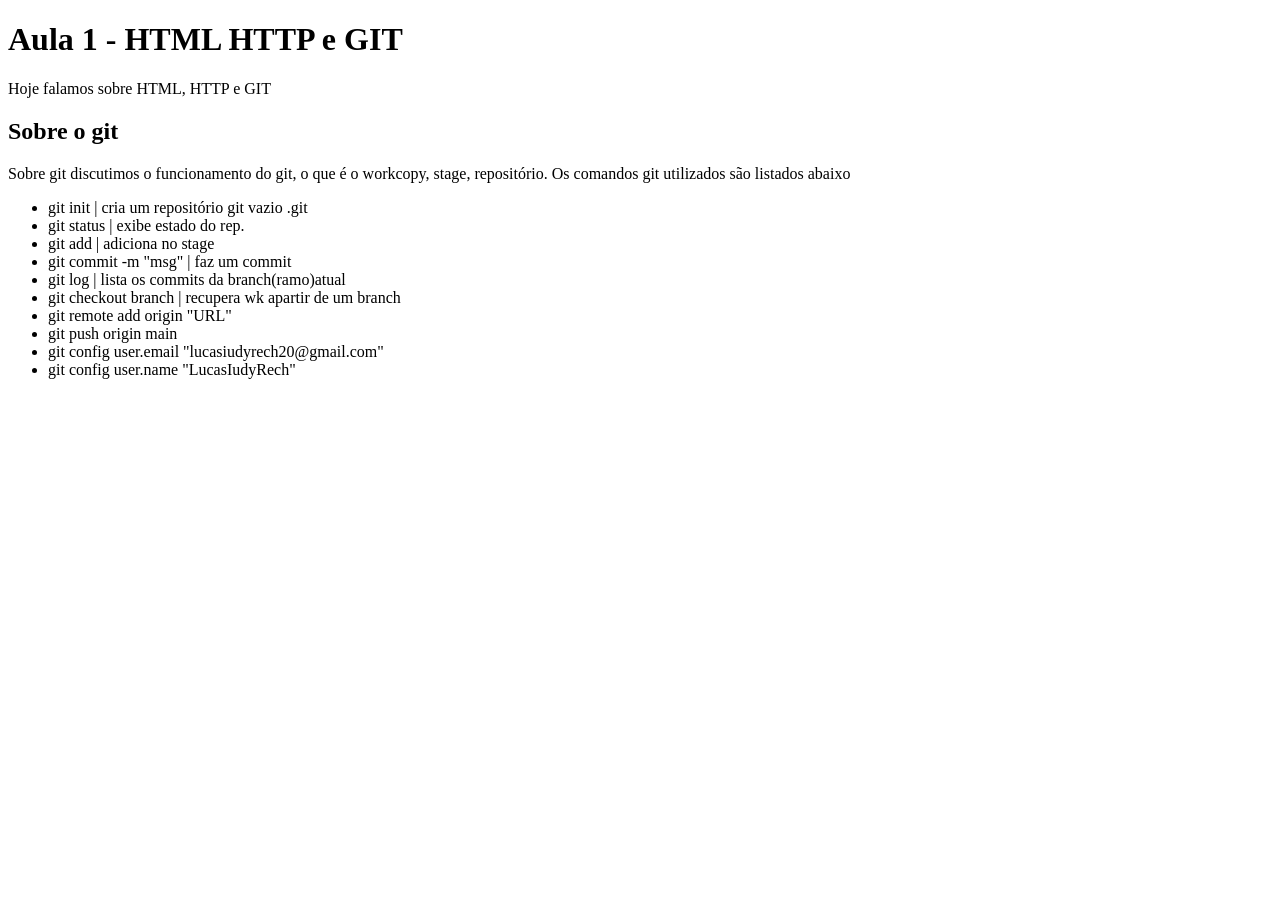
<file: index.html>
<!DOCTYPE html>
<html lang ="pt-br">
    <head>

        <title>Aula 01</title>

    </head>
    <body>

        <h1>Aula 1 - HTML HTTP e GIT</h1>
        <p>Hoje falamos sobre HTML, HTTP e GIT</p>
        <h2>Sobre o git</h2>
        <p>Sobre git discutimos o funcionamento do git, o que é o workcopy, stage, repositório. Os comandos git utilizados são listados abaixo</p>

        <ul>
            <li>git init              |   cria um repositório git vazio .git</li>
            <li>git status            |   exibe estado do rep.</li>
            <li>git add               |   adiciona no stage</li>
            <li>git commit -m "msg"   |   faz um commit</li>
            <li>git log               |   lista os commits da branch(ramo)atual</li>
            <li>git checkout branch   |   recupera wk apartir de um branch</li>
            <li>git remote add origin "URL"</li>
            <li>git push origin main </li>
            <li>git config user.email "lucasiudyrech20@gmail.com"</li>
            <li>git config user.name "LucasIudyRech"</li>
        </ul>

        <!-- comentario em HTML -->
        <!-- tag é um marcador em HTML para declarar um elemento no documento, o HTML é um linguagem de marcação, 
        não possui variaveis ou estruturas de controle-->
        <!-- <ul> == Undefined list -->
        <!-- <li> == List Item -->

    </body>
</html>
</file>
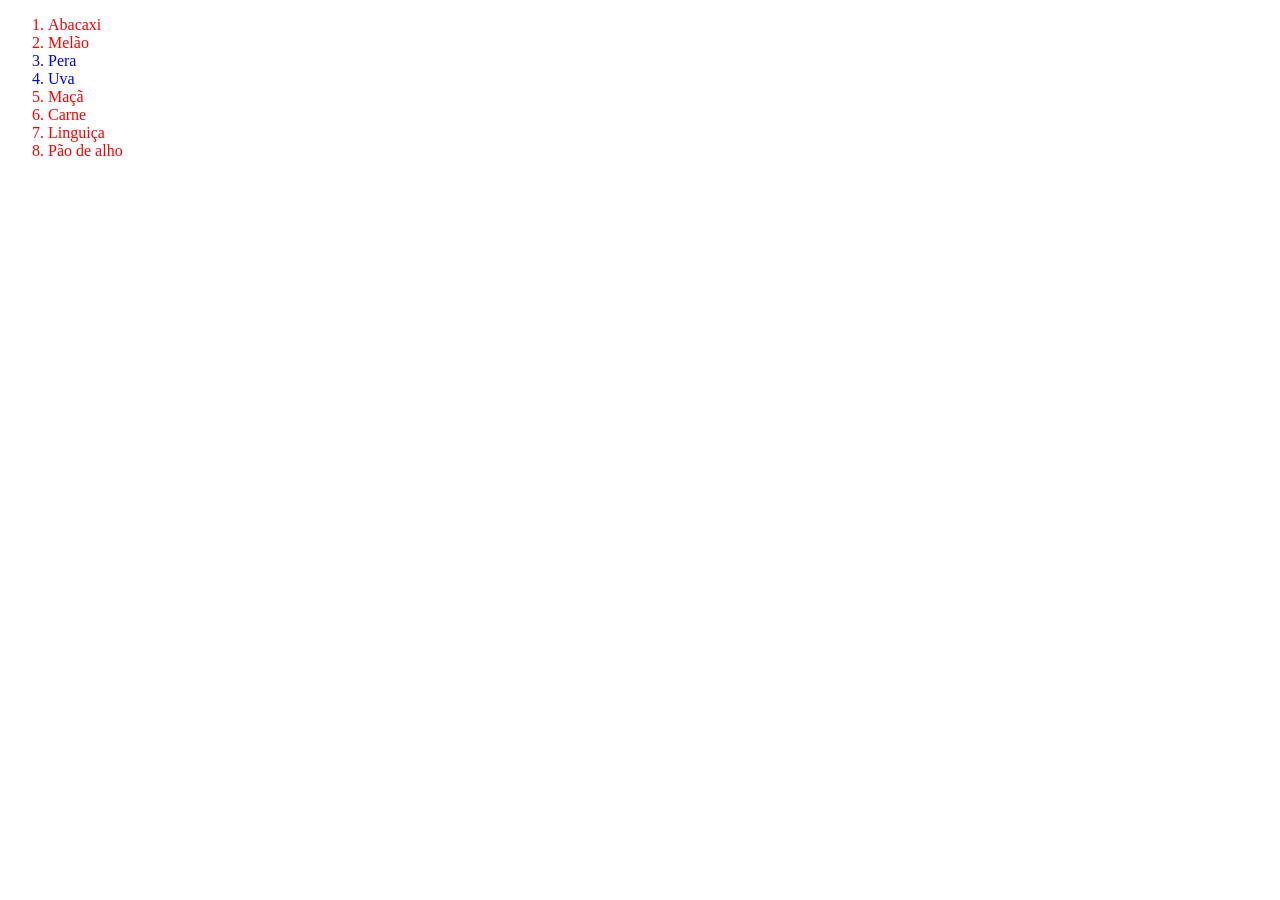
<file: lista_CSS/2-seletores_especifidade.html>
<!DOCTYPE html>
<head>   
   <title>Exemplo especificidade de seletores</title>
   <style>
      /*regra 1*/ li{color:red;}                                <!--aplica a cor vermelha aos itens sem classe-->
      /*regra 2*/ .churras{color:green;}                        <!--aplica a cor verde aos itens da classe churras-->
      /*regra 3*/ .fruta{color:gray}                            <!--aplica a cor cinza aos itens da classe fruta-->
      /*regra 4*/ li+li.churras{color: black;}                  <!--essa regra é mais específica e afeta elementos li seguidos de outro li que sejam classe churras-->
      /*regra 5*/ .churras[draggable="true"]{color: magenta;}   <!--regra aplica a cor magenta elementos que podem ser arrastados-->
      /*regra 6*/ #lip1,#lip2,#lip3{color:blue}                 <!--itens com essas ids ficam azuis-->
      /*regra 7*/ #lip3.fruta{color:orange}                     <!--aplica a cor laranja ao item com a id lip3 e classe fruta-->
      /*regra 8*/ ol>li.churras#lip5{color:purple}              <!--inão se aplica, pois não há li filhos de ol com a id lip5-->         
   </style>
</head>
<body>   
   <ol>
   <!--item 1--> <li id="lip0">Abacaxi</li>                                         
   <!--item 2--> <li           class="fruta">Melão</li>                             
   <!--item 3--> <li id="lip2" class="fruta">Pera</li>                              
   <!--item 4--> <li id="lip3" class="fruta">Uva</li>                               
   <!--item 5--> <li id="lip4" class="fruta">Maçã</li>                             
   <!--item 6--> <li           class="churras">Carne</li>                           
   <!--item 7--> <li           class="churras">Linguiça</li>                        
   <!--item 8--> <li id="lip7" class="churras" draggable="true">Pão de alho</li>    
   </ol>   
</body>
</html>
</file>
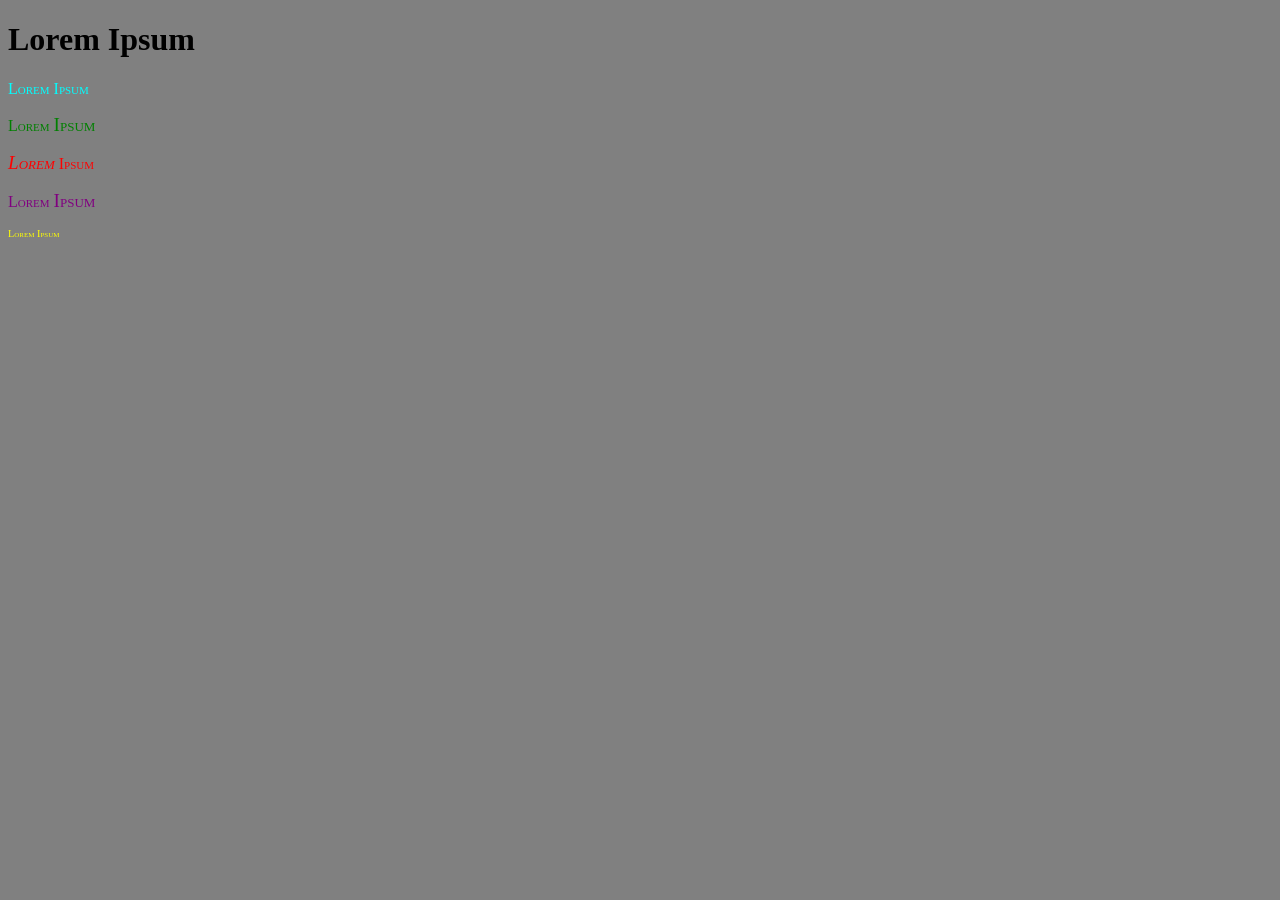
<file: lista_CSS/3-pratica_seletores.html>
<!DOCTYPE html>
<html lang="en">
<head>
    <meta charset="UTF-8">
    <meta name="viewport" content="width=device-width, initial-scale=1.0">
    <title>Seletores CSS</title>
    <style>
        body{background-color: gray;}
        h1{font-size: 2.5dvw;}
        p{color: green;
        font-variant: small-caps;}
        p#t1{color: aqua;
        font-family: georgia;}

        p#t3{color: red;
        font-family: 'Franklin Gothic Medium';}

        p#t4{color: purple;
        font-family:'Times New Roman';}

        p#t5{color: yellow;
        font-size: 0.8dvw;
        font-family: Verdana;}

        span{font-size: 1.5dvw;
        font-style: impact;}
        span#s2{font-style: italic;}
    </style>
</head>
<body>
    <h1>Lorem Ipsum</h1>
    <p id="t1">Lorem Ipsum</p>
    <p id="t2">Lorem <span>Ipsum</span></p>
    <p id="t3"><span id="s2">Lorem</span> Ipsum</p>
    <p id="t4">Lorem <span>Ipsum</span></p>
    <p id="t5">Lorem Ipsum</p>
</body>
</html>
</file>
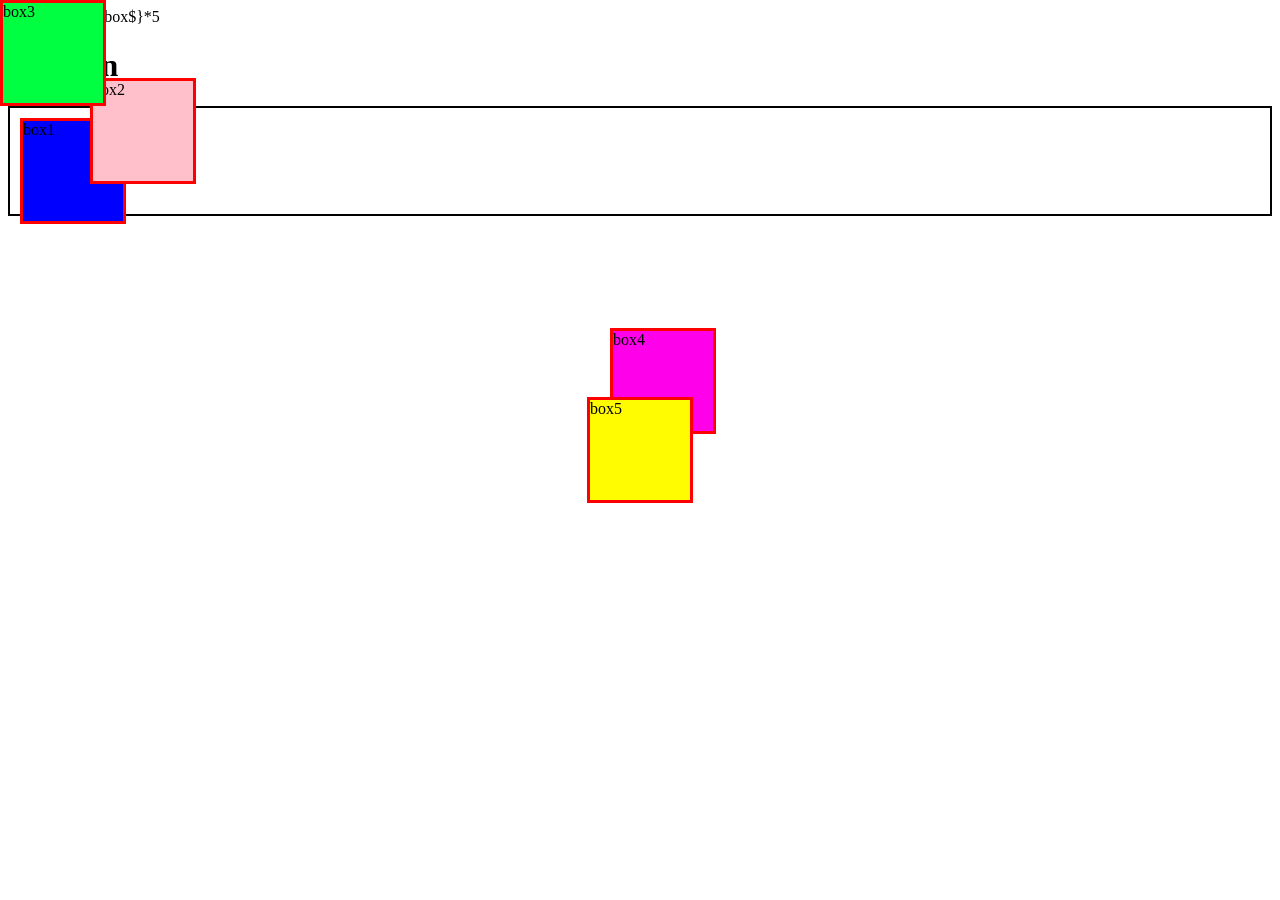
<file: lista_CSS/4a-display-.html>
<!DOCTYPE html>
<html lang="en">
<head>
    <meta charset="UTF-8">
    <meta name="viewport" content="width=device-width, initial-scale=1.0">
    <title>Document</title>

<style>
    div{    border: 2px solid black;   }
    .box{border: 3px solid red;
    display: inline-block;
    width: 100px;
    height: 100px;}

    .container{position: relative;}

    #box1{background-color: blue;
    position: relative;
    top: 10px;
    left: 10px;}

    #box2{background-color: pink;
    position: relative;
    top: -30px;
    left: -30px;}

    #box3{background-color: rgb(0, 255, 64);
    position: fixed;
    top: 0px;
    left: 0px;}

    #box4{background-color: rgb(255, 0, 234);
    position: absolute;
    top: 220px;
    left: 600px;}

    #box5{background-color: rgb(255, 251, 0);
    position: fixed;
    top: 50%;
    left: 50%;
    transform: translate(-50%, -50%);
}
</style>

</head>
<body>
    div#box$.box{box$}*5
    <h1>Position</h1>
    <div class="container">
        <div id="box1" class="box">box1</div>
        <div id="box2" class="box">box2</div>
        <div id="box3" class="box">box3</div>
        <div id="box4" class="box">box4</div>
        <div id="box5" class="box">box5</div>
    </div>
</body>
</html>
</file>
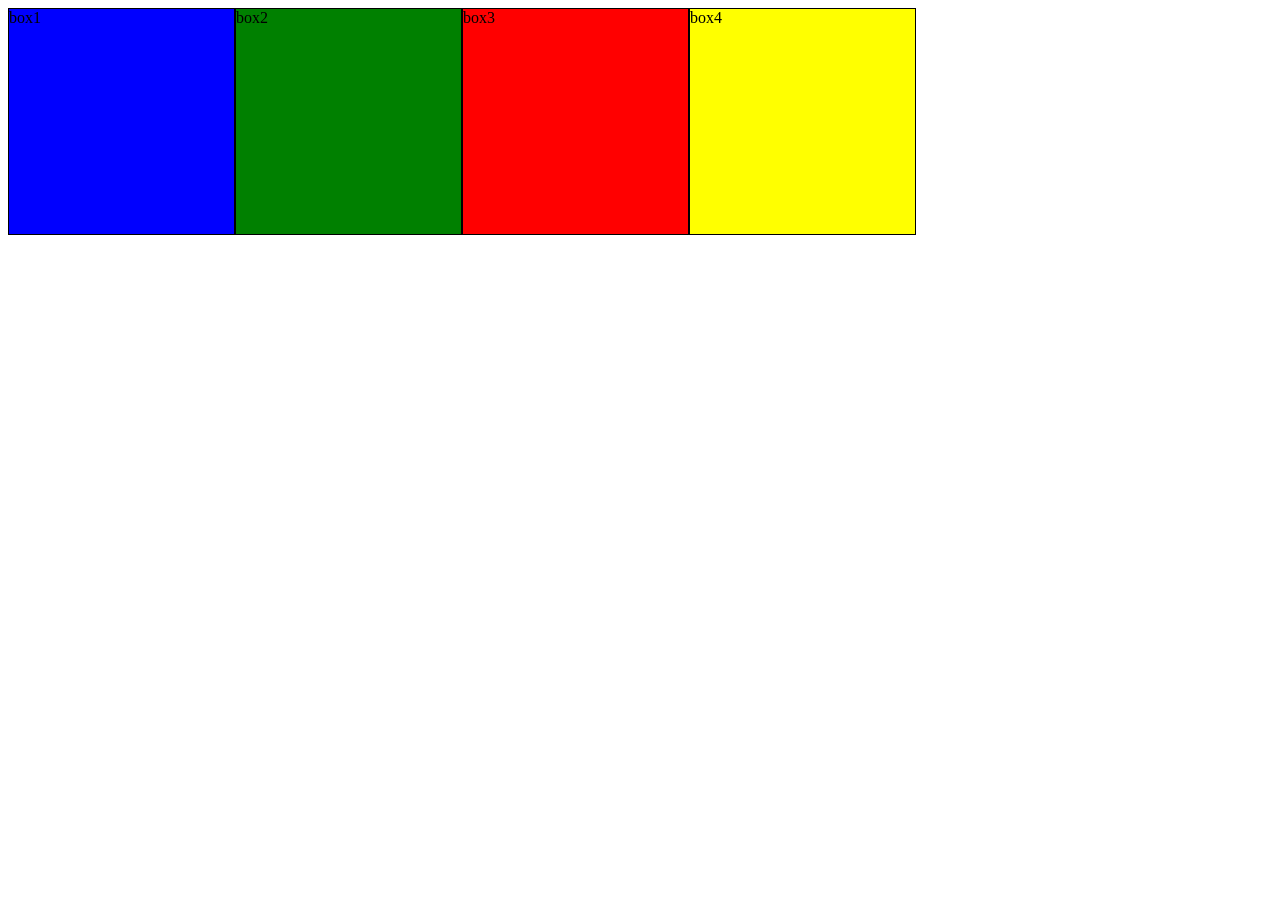
<file: lista_CSS/4b-display-.html>
<!DOCTYPE html>
<html lang="en">
<head>
    <meta charset="UTF-8">
    <meta name="viewport" content="width=device-width, initial-scale=1.0">
    <title>Document</title>
    <style>

        body{display: flex;}

        .box{
            border: 1px solid black;
            width: 25dvh;
            height: 25dvh;
            justify-content: center;
            align-items: center;
            flex-direction: row;
        }
        
        #box1{background-color: blue;}
        #box2{background-color: green;}
        #box3{background-color: red;}
        #box4{background-color: yellow;}

    </style>
</head>
<body>

    <div id="box1" class="box">box1</div>
    <div id="box2" class="box">box2</div>
    <div id="box3" class="box">box3</div>
    <div id="box4" class="box">box4</div>
    
</body>
</html>
</file>
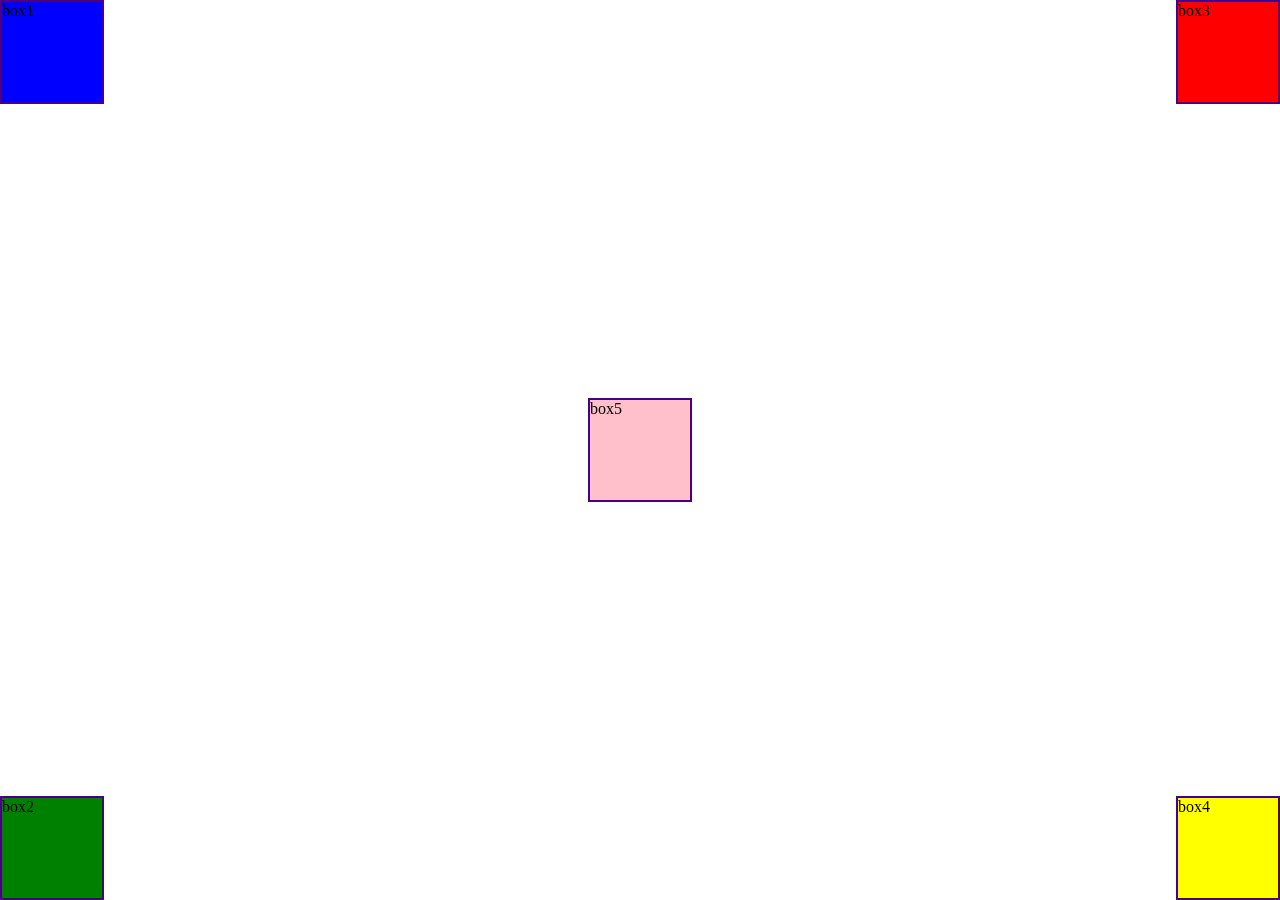
<file: lista_CSS/4c-display-.html>
<!DOCTYPE html>
<html lang="en">
<head>
    <meta charset="UTF-8">
    <meta name="viewport" content="width=device-width, initial-scale=1.0">
    <title>Document</title>

    <style>

        .box{border: 2px solid indigo;
        height: 100px;
        width: 100px;
        display: inline-block;}


        #box1{background-color: blue;
            position: fixed;
            top: 0%;
            left: 0%;}

        #box2{background-color: green;
            position: fixed;
            bottom: 0%;
            left: 0%;}

        #box3{background-color: red;
            position: fixed;
            top: 0%;
            right: 0%;}

        #box4{background-color: yellow;
            position: fixed;
            bottom: 0%;
            right: 0%;}

        #box5{background-color: pink;
            position: fixed;
            top: 50%;
            left: 50%;
            transform: translate(-50%, -50%);}

    </style>
</head>
<body>

    <div id="box1" class="box">box1</div>
    <div id="box2" class="box">box2</div>
    <div id="box3" class="box">box3</div>
    <div id="box4" class="box">box4</div>
    <div id="box5" class="box">box5</div>
    
</body>
</html>
</file>
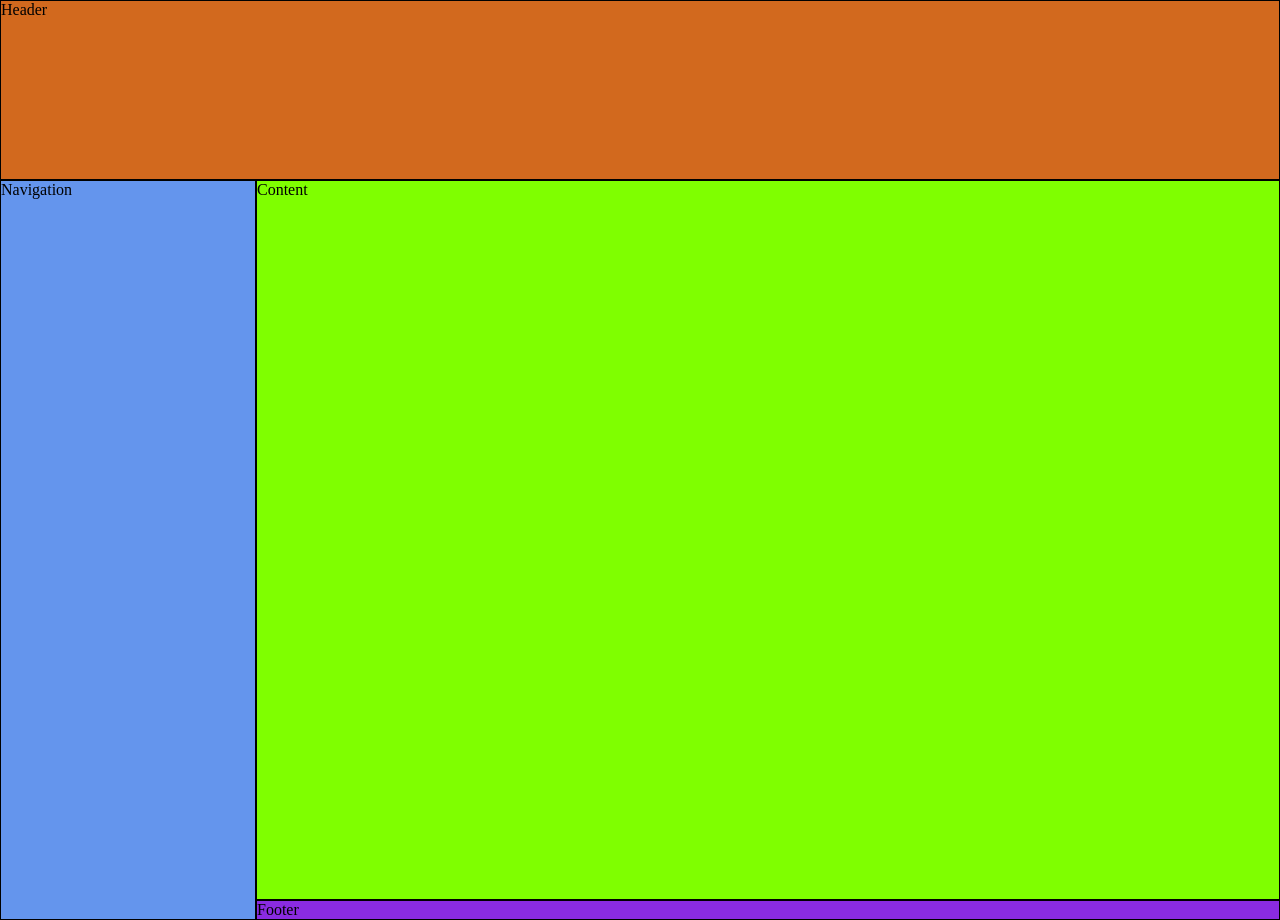
<file: lista_CSSgrid/2.html>
<!DOCTYPE html>
<html lang="en">
<head>
    <meta charset="UTF-8">
    <meta name="viewport" content="width=device-width, initial-scale=1.0">
    <title>Document</title>

<style>
  *{
    margin: 0px;
    padding: 0px;
  }
#page{
display: grid;
height: 100vh;
grid-template-areas: 
"Header Header"
"Nav Content"
"Nav Content"
"Nav Footer";

grid-template-columns: 20% 80%;
grid-template-rows: 20% 60% 20%;
}

Header{grid-area: Header;
background-color: chocolate;
}

Nav{grid-area: Nav;
background-color: cornflowerblue;
}

Content{grid-area: Content;
background-color: chartreuse;
}

Footer{grid-area: Footer;
background-color: blueviolet;
}
.panel{border: 1px solid black;}

</style>

</head>
<body>
<div id="page">
  <header class="panel" id="Header">Header</header>
  <Nav class="panel" id="Nav">Navigation</Nav>
  <Content class="panel" id="Content">Content</Content>
  <footer class="panel" id="Footer">Footer</footer>
</div>

    
</body>
</html>
</file>
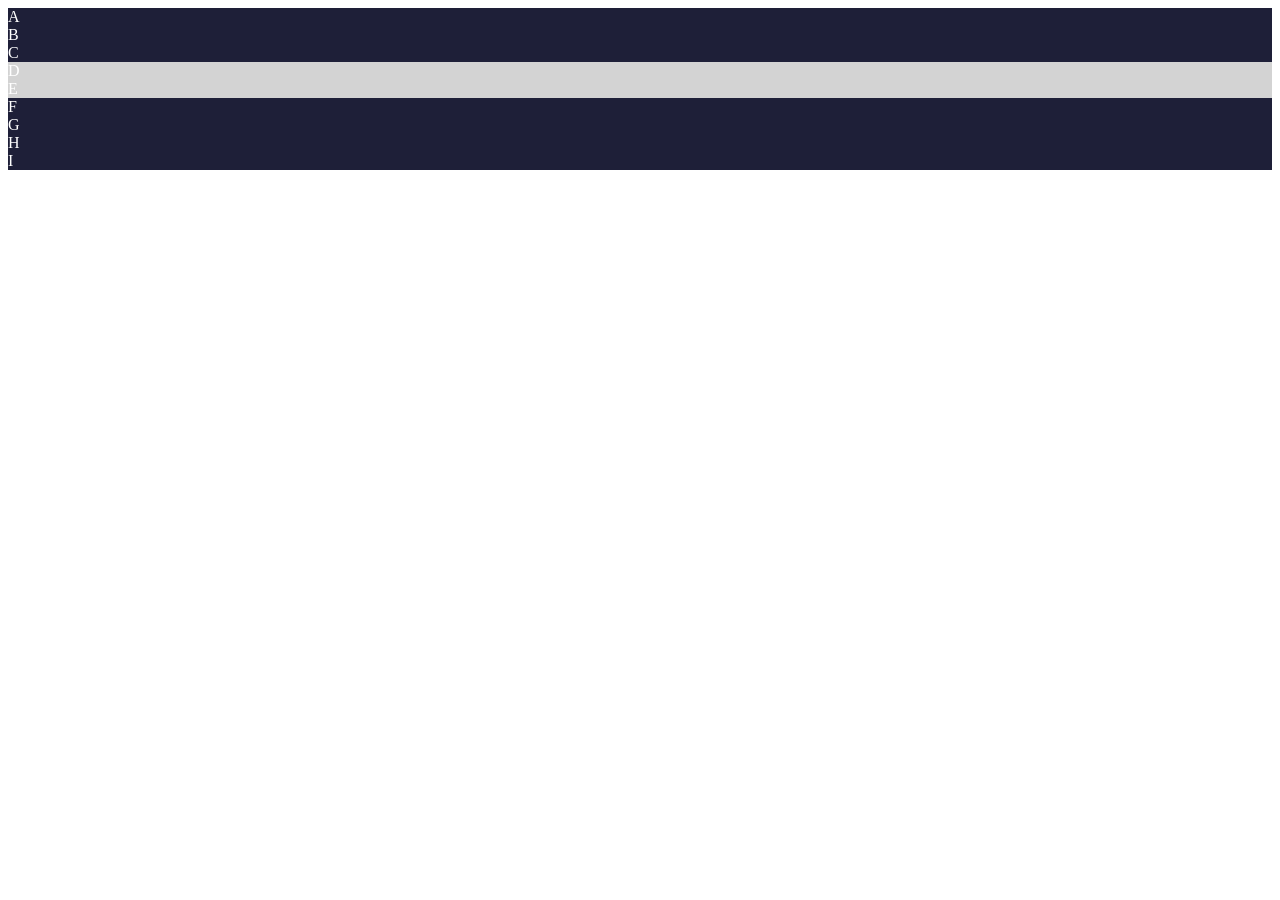
<file: lista_CSSgrid/3.html>
<!DOCTYPE html>
<html lang="en">
<head>
    <meta charset="UTF-8">
    <meta name="viewport" content="width=device-width, initial-scale=1.0">
    <title>Document</title>

    <style>
        .box1{
            color: white;
            background-color: rgb(30, 31, 56);}

        .jox1{background-color: lightgray;}

    </style>
</head>
<body>
    <div class="all">
        <div class="box1">A</div>
        <div class="box1">B</div>
        <div class="box1">C</div>
        <div class="box1">
            <div class="jox1">D</div>
            <div class="jox1">E</div>
            <div class="jox2">F</div>
            <div class="jox2">G</div>
            <div class="jox3">H</div>
            <div class="jox3">I</div>

        </div>


    </div>
    
</body>
</html>
</file>
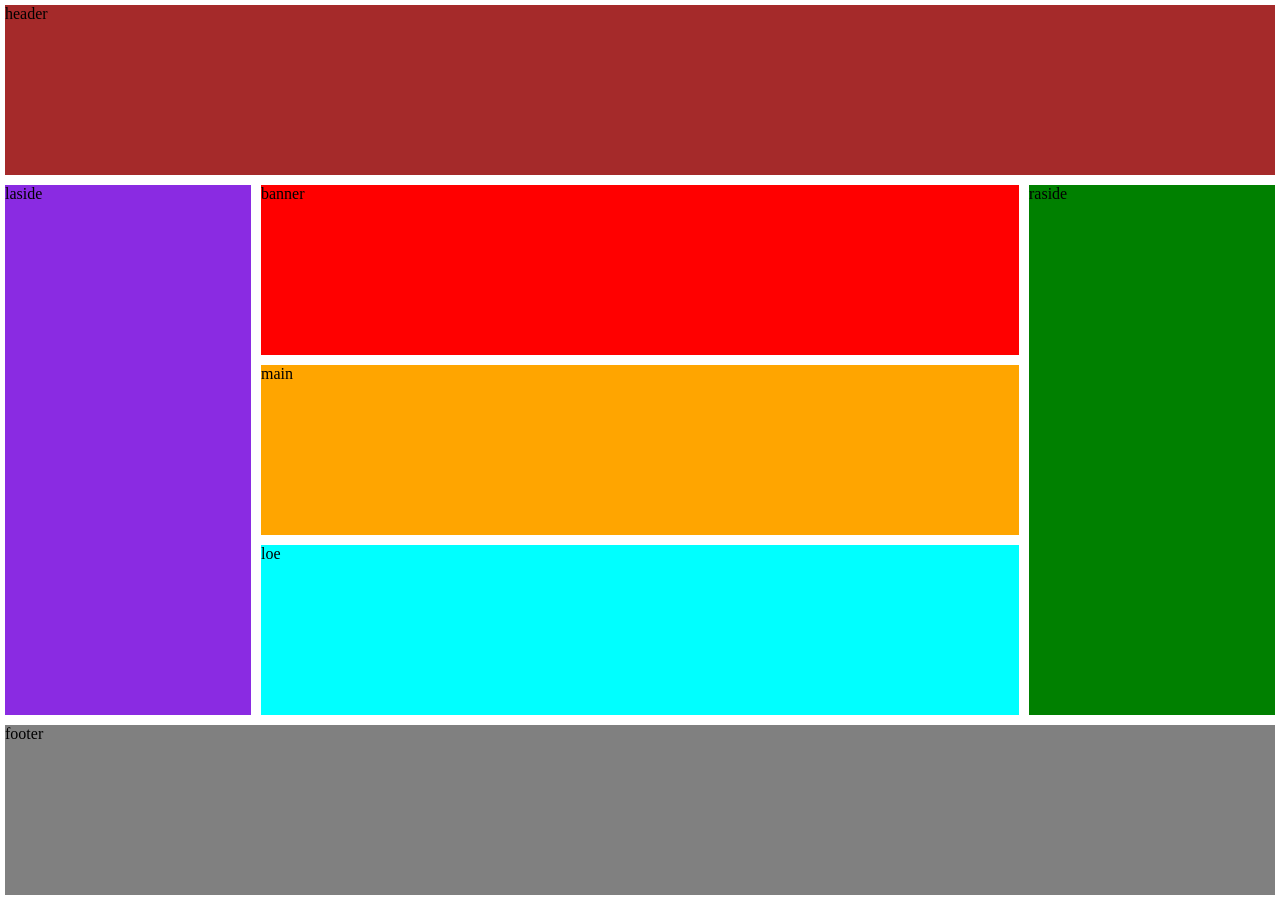
<file: lista_CSSgrid/4.html>
<!DOCTYPE html>
<html lang="en">
<head>
    <meta charset="UTF-8">
    <meta name="viewport" content="width=device-width, initial-scale=1.0">
    <title>Document</title>
<style>

  *{
    margin: 0px;
    padding: 0px;
  }
  @media screen and (min-width: 600px) {
.page{
    display: grid;
    grid-template-areas: 
    "header header header"
    "laside banner raside"
    "laside main raside"
    "laside low raside"
    "footer footer footer";
    height: 100vh;
    grid-template-columns: 20% 60% 20%;
    grid-template-rows: 20% 20% 20% 20% 20%;
}
}

  @media screen and (max-width: 599px) {
.page{
    display: flex;
    height: 100vh;
    flex-direction: column;

    .box{
    border: 5px solid white;
    height: 12%;
}
#main{height: 40%;}
}
}

.box{
    border: 5px solid white;
}
#header{grid-area: header;
    background-color: brown;}

#laside{grid-area: laside;
    background-color: blueviolet;}

#banner{grid-area: banner;
background-color: red;}

#main{grid-area: main;
    background-color: orange;}

#raside{grid-area: raside;
    background-color: green;}

#low{grid-area: low;
    background-color: cyan;}

#footer{grid-area: footer;
    background-color: gray;}

</style>

</head>
<body>
    <div class="page">
        <div class="box" id="header">header</div>
        <div class="box" id="laside">laside</div>
        <div class="box" id="banner">banner</div>
        <div class="box" id="main">main</div>
        <div class="box" id="raside">raside</div>
        <div class="box" id="low">loe</div>
        <div class="box" id="footer">footer</div>
    </div>
    
</body>
</html>
</file>
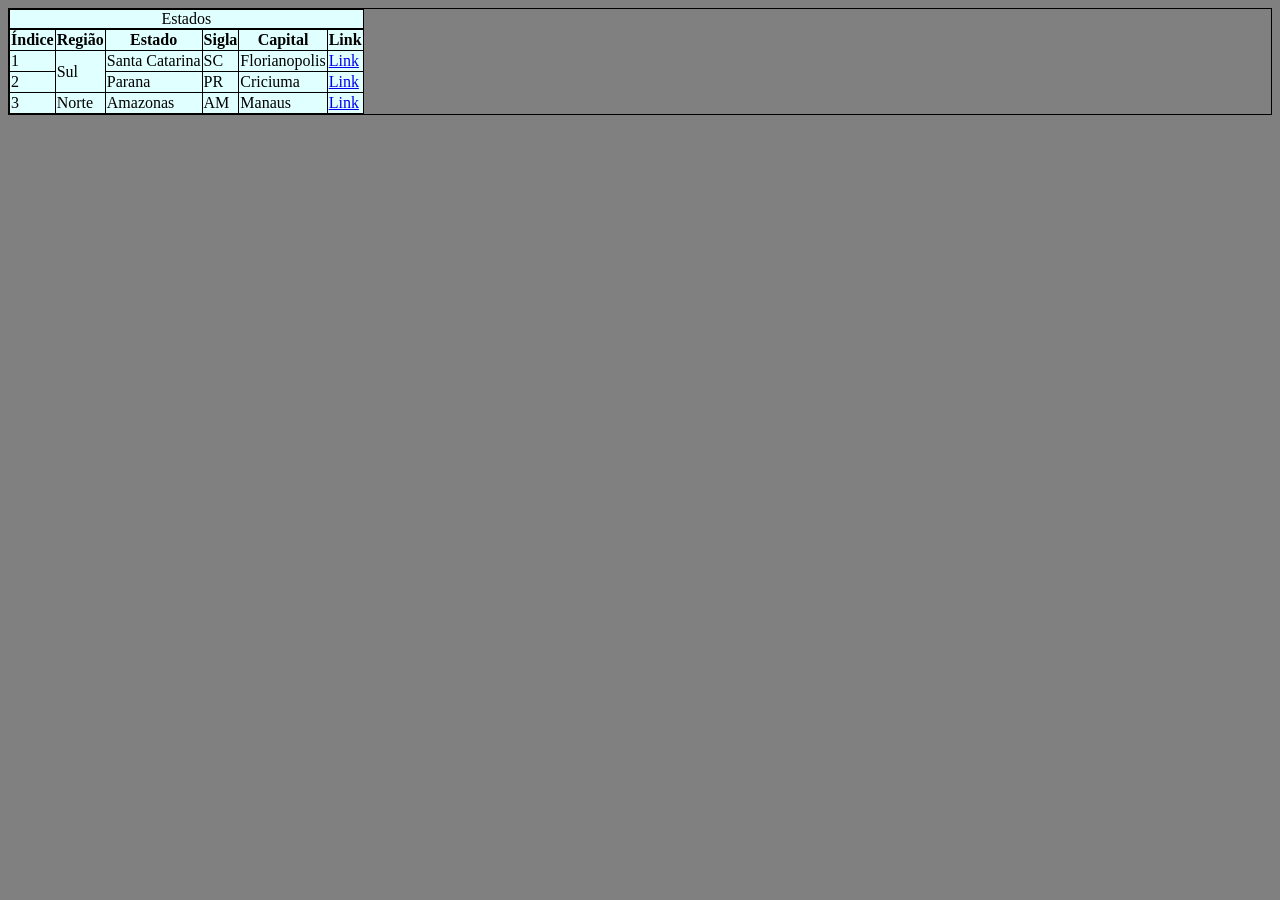
<file: ppi1_lista1/3_tabela_uf.html>
<!DOCTYPE html>
<html lang="en">
<head>
    <meta charset="UTF-8">
    <meta name="viewport" content="width=device-width, initial-scale=1.0">
    <title>Estados</title>

    <style>
        body{  background-color: gray;   }
        span{  font-size: 2em;  }
        section{border : 1px solid black}
        table, caption, td, th{border: 1px solid black;
        border-collapse: collapse;
        background-color: lightcyan; }
        

    </style>

</head>
<body>

    <section>
        <table>
        <caption>Estados</caption>
        <tr>
            <th>Índice</th><th>Região</th><th>Estado</th><th>Sigla</th><th>Capital</th><th>Link</th>
        </tr>
        <tr>
            <td>1</td><td rowspan="2">Sul</td><td>Santa Catarina</td><td>SC</td><td>Florianopolis</td><td><a href="https://pt.wikipedia.org/wiki/Santa_Catarina">Link</a></td>
        </tr>
         <tr>
            <td>2</td><td>Parana</td><td>PR</td><td>Criciuma</td><td><a href="https://pt.wikipedia.org/wiki/Parana">Link</a></td>
        </tr>
        </tr>
          <tr>
            <td>3</td><td>Norte</td><td>Amazonas</td><td>AM</td><td>Manaus</td><td><a href="https://pt.wikipedia.org/wiki/Amazonas">Link</a></td>
        </tr>

    </section>
    </table>
</body>
</html>
</file>
